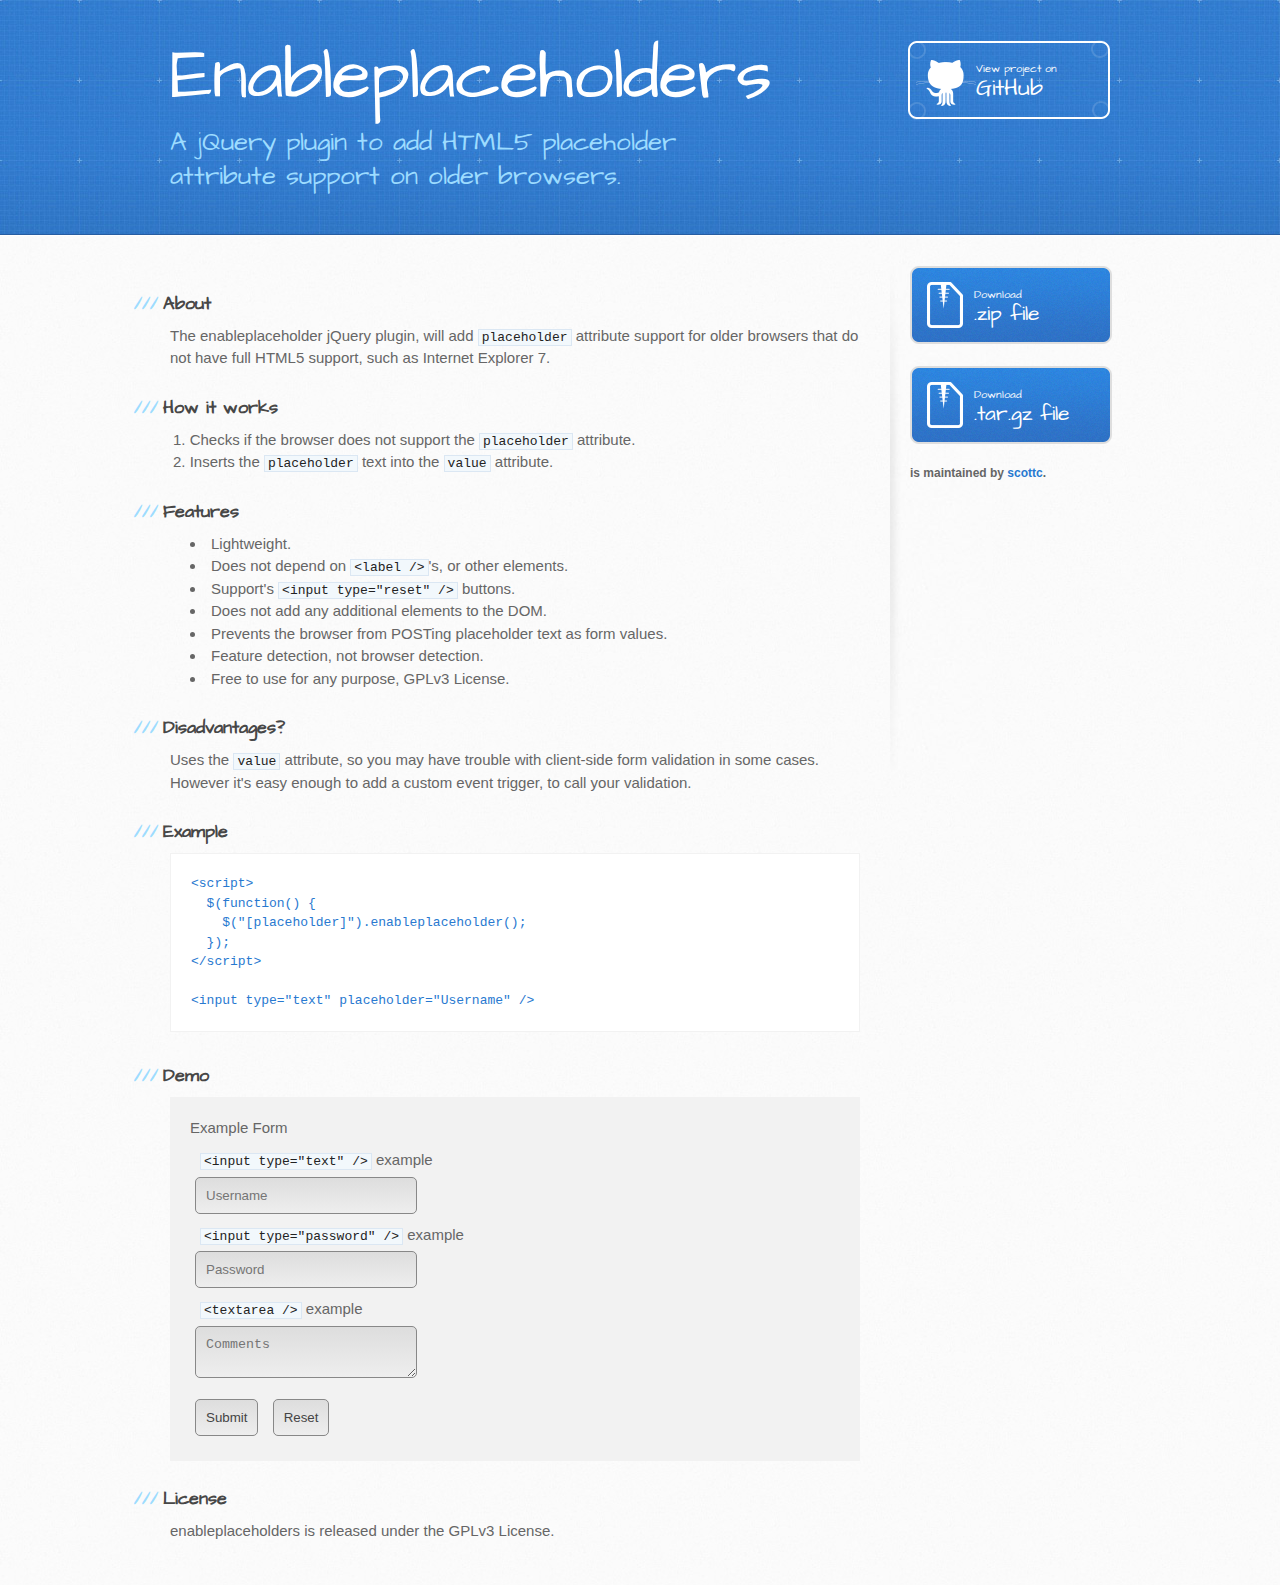
<file: index.html>
<!DOCTYPE html>
<html>
  <head>
    <meta charset='utf-8'>
    <meta http-equiv="X-UA-Compatible" content="chrome=1">
    <meta name="viewport" content="width=device-width, initial-scale=1, maximum-scale=1">
    <link href='https://fonts.googleapis.com/css?family=Architects+Daughter' rel='stylesheet' type='text/css'>
    <link rel="stylesheet" type="text/css" href="stylesheets/stylesheet.css" media="screen" />
    <link rel="stylesheet" type="text/css" href="stylesheets/form.css" media="screen" />
    <link rel="stylesheet" type="text/css" href="stylesheets/pygment_trac.css" media="screen" />
    <link rel="stylesheet" type="text/css" href="stylesheets/print.css" media="print" />

    <!--[if lt IE 9]>
    <script src="//html5shiv.googlecode.com/svn/trunk/html5.js"></script>
    <![endif]-->
    
    <script src="http://code.jquery.com/jquery-1.9.0.min.js"></script>
    <script src="javascripts/jquery.enableplaceholder-1.3.1.js"></script>
    
    <script>
    $(function() {
      $("[placeholder]").enableplaceholder();
    });
    </script>

    <title>Enableplaceholders jQuery plugin</title>
    <meta name="description" content="A jQuery plugin to add HTML5 placeholder attribute support on older browsers." />
  </head>

  <body>
    <header>
      <div class="inner">
        <h1>Enableplaceholders</h1>
        <h2>A jQuery plugin to add HTML5 placeholder attribute support on older browsers.</h2>
        <a href="https://github.com/scottc/enableplaceholders" class="button"><small>View project on</small>GitHub</a>
      </div>
    </header>

    <div id="content-wrapper">
      <div class="inner clearfix">
        <section id="main-content">
        
        <h3 id="about">About</h3>
        <p>The enableplaceholder jQuery plugin, will add <code>placeholder</code> attribute support for older browsers that do not have full HTML5 support, such as Internet Explorer 7.</p>
        
        <h3 id="how-it-works">How it works</h3>
        <ol>
		<li>Checks if the browser does not support the <code>placeholder</code> attribute.</li>
        	<li>Inserts the <code>placeholder</code> text into the <code>value</code> attribute.</li>
        </ol>
        
        <h3 id="features">Features</h3>
        <ul>
        	<li>Lightweight.</li>
        	<li>Does not depend on <code>&lt;label /&gt;</code>'s, or other elements.</li>
        	<li>Support's <code>&lt;input type="reset" /&gt;</code> buttons.</li>
        	<li>Does not add any additional elements to the DOM.</li>
        	<li>Prevents the browser from POSTing placeholder text as form values.</li>
        	<li>Feature detection, not browser detection.</li>
        	<li>Free to use for any purpose, GPLv3 License.</li>
        </ul>
        
        <h3>Disadvantages?</h3>
        <p>Uses the <code>value</code> attribute, so you may have trouble with client-side form validation in some cases. However it's easy enough to add a custom event trigger, to call your validation.</p>

        <h3 id="example">Example</h3>
          
<pre><code>&lt;script&gt;
  $(function() {
    $("[placeholder]").enableplaceholder();
  });
&lt;/script&gt;

&lt;input type="text" placeholder="Username" /&gt;
</code></pre>

<h3 id="demo">Demo</h3>

  	<form target="" method="GET">
		
			<fieldset>
				<legend>Example Form</legend>
				
				<div class="field">
					<label for="username"><code>&lt;input type="text" /&gt;</code> example</label>
					<input id="username" type="text" placeholder="Username" />
				</div>
				
				<div class="field">
					<label for="password"><code>&lt;input type="password" /&gt;</code> example</label>
					<input id="password" type="password" placeholder="Password" />
				</div>
				
				<div class="field">
					<label for="address"><code>&lt;textarea /&gt;</code> example</label>
					<textarea id="address" placeholder="Comments"></textarea>
				</div>
			</fieldset>
			
			<input type="submit" value="Submit" />
			<input type="reset" />
			
		</form>
		
		<h3 id="license">License</h3>
		<p>enableplaceholders is released under the GPLv3 License.</p>
		
        </section>

        <aside id="sidebar">
          <a href="https://github.com/scottc/enableplaceholders/zipball/master" class="button">
            <small>Download</small>
            .zip file
          </a>
          <a href="https://github.com/scottc/enableplaceholders/tarball/master" class="button">
            <small>Download</small>
            .tar.gz file
          </a>

          <p class="repo-owner"><a href="https://github.com/scottc/enableplaceholders"></a> is maintained by <a href="https://github.com/scottc">scottc</a>.</p>

        </aside>
      </div>
    </div>

  
  </body>
</html>
</file>
<file: stylesheets/form.css>
label{
	display:block;
	margin:5px;
}
div.field{
	margin:10px 5px;
}
fieldset{
	-webkit-border-radius:5px;
	-moz-border-radius: 5px;
	border-radius: 5px;
}
input, textarea{
	border:1px solid #888;
	-webkit-border-radius:5px;
	-moz-border-radius: 5px;
	border-radius: 5px;
	
	background:#ddd;
	background-image: -webkit-gradient(linear, left top, left bottom, from(#ffd), to(#eec)); /* Saf4+, Chrome */
	background-image: -webkit-linear-gradient(top, #ddd, #eee); /* Chrome 10+, Saf5.1+ */
	background-image:    -moz-linear-gradient(top, #ddd, #eee); /* FF3.6 */
	background-image:     -ms-linear-gradient(top, #ddd, #eee); /* IE10 */
	background-image:      -o-linear-gradient(top, #ddd, #eee); /* Opera 11.10+ */
	background-image:         linear-gradient(top, #ddd, #eee);
	filter: progid:DXImageTransform.Microsoft.gradient(startColorStr='#dddddd', EndColorStr='#eeeeee'); /* IE6–IE9 */
	
	padding:10px;
	color:#444;
	width:200px;
}

input[type='submit'], input[type='reset']{
width:auto;
margin:5px;
}

input:focus, textarea:focus{
	   -moz-box-shadow: 0 0 8px #ddf, inset 0 0 5px #fff;
	-webkit-box-shadow: 0 0 8px #ddf, inset 0 0 5px #fff;
			box-shadow: 0 0 8px #ddf, inset 0 0 5px #fff;
			
		border:1px solid #777;
		color:#000;
}
</file>
<file: stylesheets/pygment_trac.css>
.highlight  { background: #ffffff; }
.highlight .c { color: #999988; font-style: italic } /* Comment */
.highlight .err { color: #a61717; background-color: #e3d2d2 } /* Error */
.highlight .k { font-weight: bold } /* Keyword */
.highlight .o { font-weight: bold } /* Operator */
.highlight .cm { color: #999988; font-style: italic } /* Comment.Multiline */
.highlight .cp { color: #999999; font-weight: bold } /* Comment.Preproc */
.highlight .c1 { color: #999988; font-style: italic } /* Comment.Single */
.highlight .cs { color: #999999; font-weight: bold; font-style: italic } /* Comment.Special */
.highlight .gd { color: #000000; background-color: #ffdddd } /* Generic.Deleted */
.highlight .gd .x { color: #000000; background-color: #ffaaaa } /* Generic.Deleted.Specific */
.highlight .ge { font-style: italic } /* Generic.Emph */
.highlight .gr { color: #aa0000 } /* Generic.Error */
.highlight .gh { color: #999999 } /* Generic.Heading */
.highlight .gi { color: #000000; background-color: #ddffdd } /* Generic.Inserted */
.highlight .gi .x { color: #000000; background-color: #aaffaa } /* Generic.Inserted.Specific */
.highlight .go { color: #888888 } /* Generic.Output */
.highlight .gp { color: #555555 } /* Generic.Prompt */
.highlight .gs { font-weight: bold } /* Generic.Strong */
.highlight .gu { color: #800080; font-weight: bold; } /* Generic.Subheading */
.highlight .gt { color: #aa0000 } /* Generic.Traceback */
.highlight .kc { font-weight: bold } /* Keyword.Constant */
.highlight .kd { font-weight: bold } /* Keyword.Declaration */
.highlight .kn { font-weight: bold } /* Keyword.Namespace */
.highlight .kp { font-weight: bold } /* Keyword.Pseudo */
.highlight .kr { font-weight: bold } /* Keyword.Reserved */
.highlight .kt { color: #445588; font-weight: bold } /* Keyword.Type */
.highlight .m { color: #009999 } /* Literal.Number */
.highlight .s { color: #d14 } /* Literal.String */
.highlight .na { color: #008080 } /* Name.Attribute */
.highlight .nb { color: #0086B3 } /* Name.Builtin */
.highlight .nc { color: #445588; font-weight: bold } /* Name.Class */
.highlight .no { color: #008080 } /* Name.Constant */
.highlight .ni { color: #800080 } /* Name.Entity */
.highlight .ne { color: #990000; font-weight: bold } /* Name.Exception */
.highlight .nf { color: #990000; font-weight: bold } /* Name.Function */
.highlight .nn { color: #555555 } /* Name.Namespace */
.highlight .nt { color: #000080 } /* Name.Tag */
.highlight .nv { color: #008080 } /* Name.Variable */
.highlight .ow { font-weight: bold } /* Operator.Word */
.highlight .w { color: #bbbbbb } /* Text.Whitespace */
.highlight .mf { color: #009999 } /* Literal.Number.Float */
.highlight .mh { color: #009999 } /* Literal.Number.Hex */
.highlight .mi { color: #009999 } /* Literal.Number.Integer */
.highlight .mo { color: #009999 } /* Literal.Number.Oct */
.highlight .sb { color: #d14 } /* Literal.String.Backtick */
.highlight .sc { color: #d14 } /* Literal.String.Char */
.highlight .sd { color: #d14 } /* Literal.String.Doc */
.highlight .s2 { color: #d14 } /* Literal.String.Double */
.highlight .se { color: #d14 } /* Literal.String.Escape */
.highlight .sh { color: #d14 } /* Literal.String.Heredoc */
.highlight .si { color: #d14 } /* Literal.String.Interpol */
.highlight .sx { color: #d14 } /* Literal.String.Other */
.highlight .sr { color: #009926 } /* Literal.String.Regex */
.highlight .s1 { color: #d14 } /* Literal.String.Single */
.highlight .ss { color: #990073 } /* Literal.String.Symbol */
.highlight .bp { color: #999999 } /* Name.Builtin.Pseudo */
.highlight .vc { color: #008080 } /* Name.Variable.Class */
.highlight .vg { color: #008080 } /* Name.Variable.Global */
.highlight .vi { color: #008080 } /* Name.Variable.Instance */
.highlight .il { color: #009999 } /* Literal.Number.Integer.Long */

.type-csharp .highlight .k { color: #0000FF }
.type-csharp .highlight .kt { color: #0000FF }
.type-csharp .highlight .nf { color: #000000; font-weight: normal }
.type-csharp .highlight .nc { color: #2B91AF }
.type-csharp .highlight .nn { color: #000000 }
.type-csharp .highlight .s { color: #A31515 }
.type-csharp .highlight .sc { color: #A31515 }
</file>
<file: stylesheets/print.css>
html, body, div, span, applet, object, iframe,
h1, h2, h3, h4, h5, h6, p, blockquote, pre,
a, abbr, acronym, address, big, cite, code,
del, dfn, em, img, ins, kbd, q, s, samp,
small, strike, strong, sub, sup, tt, var,
b, u, i, center,
dl, dt, dd, ol, ul, li,
fieldset, form, label, legend,
table, caption, tbody, tfoot, thead, tr, th, td,
article, aside, canvas, details, embed, 
figure, figcaption, footer, header, hgroup, 
menu, nav, output, ruby, section, summary,
time, mark, audio, video {
  margin: 0;
  padding: 0;
  border: 0;
  font-size: 100%;
  font: inherit;
  vertical-align: baseline;
}
/* HTML5 display-role reset for older browsers */
article, aside, details, figcaption, figure, 
footer, header, hgroup, menu, nav, section {
  display: block;
}
body {
  line-height: 1;
}
ol, ul {
  list-style: none;
}
blockquote, q {
  quotes: none;
}
blockquote:before, blockquote:after,
q:before, q:after {
  content: '';
  content: none;
}
table {
  border-collapse: collapse;
  border-spacing: 0;
}
body {
  font-size: 13px;
  line-height: 1.5; 
  font-family: 'Helvetica Neue', Helvetica, Arial, serif;
  color: #000;
}

a {
  color: #d5000d;
  font-weight: bold;
}

header {
  padding-top: 35px;
  padding-bottom: 10px;
}

header h1 {
  font-weight: bold;
  letter-spacing: -1px;
  font-size: 48px;
  color: #303030;
  line-height: 1.2;
}

header h2 {
  letter-spacing: -1px;
  font-size: 24px;
  color: #aaa;
  font-weight: normal;
  line-height: 1.3;
}
#downloads {
  display: none;
}
#main_content {
  padding-top: 20px;
}

code, pre {
  font-family: Monaco, "Bitstream Vera Sans Mono", "Lucida Console", Terminal;
  color: #222;
  margin-bottom: 30px;
  font-size: 12px;
}

code {
  padding: 0 3px;
}

pre {
  border: solid 1px #ddd;
  padding: 20px;
  overflow: auto;
}
pre code {
  padding: 0;
}

ul, ol, dl {
  margin-bottom: 20px;
}


/* COMMON STYLES */

table {
  width: 100%;
  border: 1px solid #ebebeb;
}

th {
  font-weight: 500;
}

td {
  border: 1px solid #ebebeb;
  text-align: center; 
  font-weight: 300;
}

form {
  background: #f2f2f2;
  padding: 20px;
  
}


/* GENERAL ELEMENT TYPE STYLES */

h1 {
  font-size: 2.8em;
} 

h2 {
  font-size: 22px;
  font-weight: bold;
  color: #303030;
  margin-bottom: 8px;
} 

h3 {
  color: #d5000d;
  font-size: 18px;
  font-weight: bold;
  margin-bottom: 8px;
} 
 
h4 {
  font-size: 16px;
  color: #303030;
  font-weight: bold;
} 

h5 {
  font-size: 1em;
  color: #303030;
} 

h6 {
  font-size: .8em;
  color: #303030;
} 

p {
  font-weight: 300;
  margin-bottom: 20px;
}
 
a {
  text-decoration: none;
}

p a {
  font-weight: 400;
}

blockquote {
  font-size: 1.6em;
  border-left: 10px solid #e9e9e9;
  margin-bottom: 20px;
  padding: 0 0 0 30px;
}

ul li {
  list-style: disc inside;
  padding-left: 20px;
}

ol li {
  list-style: decimal inside;
  padding-left: 3px;
}

dl dd {
  font-style: italic;
  font-weight: 100;
}

footer {
  margin-top: 40px;
  padding-top: 20px;
  padding-bottom: 30px;
  font-size: 13px;
  color: #aaa;
}

footer a {
  color: #666;
}

/* MISC */
.clearfix:after {
  clear: both;
  content: '.';
  display: block;
  visibility: hidden;
  height: 0;
}

.clearfix {display: inline-block;}
* html .clearfix {height: 1%;}
.clearfix {display: block;}
</file>
<file: stylesheets/stylesheet.css>
/* http://meyerweb.com/eric/tools/css/reset/ 
   v2.0 | 20110126
   License: none (public domain)
*/
html, body, div, span, applet, object, iframe,
h1, h2, h3, h4, h5, h6, p, blockquote, pre,
a, abbr, acronym, address, big, cite, code,
del, dfn, em, img, ins, kbd, q, s, samp,
small, strike, strong, sub, sup, tt, var,
b, u, i, center,
dl, dt, dd, ol, ul, li,
fieldset, form, label, legend,
table, caption, tbody, tfoot, thead, tr, th, td,
article, aside, canvas, details, embed, 
figure, figcaption, footer, header, hgroup, 
menu, nav, output, ruby, section, summary,
time, mark, audio, video {
	margin: 0;
	padding: 0;
	border: 0;
	font-size: 100%;
	font: inherit;
	vertical-align: baseline;
}
/* HTML5 display-role reset for older browsers */
article, aside, details, figcaption, figure, 
footer, header, hgroup, menu, nav, section {
	display: block;
}
body {
	line-height: 1;
}
ol, ul {
	list-style: none;
}
blockquote, q {
	quotes: none;
}
blockquote:before, blockquote:after,
q:before, q:after {
	content: '';
	content: none;
}
table {
	border-collapse: collapse;
	border-spacing: 0;
}

/* LAYOUT STYLES */
body {
  font-size: 15px;
  line-height: 1.5; 
  background: #fafafa url(../images/body-bg.jpg) 0 0 repeat;
  font-family: 'Helvetica Neue', Helvetica, Arial, serif;
  font-weight: 400;
  color: #666;
}

a {
  color: #2879d0;
}
a:hover {
  color: #2268b2;
}

header {
  padding-top: 40px;
  padding-bottom: 40px;
  font-family: 'Architects Daughter', 'Helvetica Neue', Helvetica, Arial, serif; 
  background: #2e7bcf url(../images/header-bg.jpg) 0 0 repeat-x;
  border-bottom: solid 1px #275da1;
}

header h1 {
  letter-spacing: -1px;
  font-size: 72px;
  color: #fff;
  line-height: 1;
  margin-bottom: 0.2em;
  width: 540px;
}

header h2 {
  font-size: 26px;
  color: #9ddcff;
  font-weight: normal;
  line-height: 1.3;
  width: 540px;
  letter-spacing: 0;
}

.inner {
  position: relative;
  width: 940px;
  margin: 0 auto;
}

#content-wrapper {
  border-top: solid 1px #fff;
  padding-top: 30px;
}

#main-content {
  width: 690px;
  float: left;
}

#main-content img {
  max-width: 100%;
}

aside#sidebar {
  width: 200px;
  padding-left: 20px;
  min-height: 504px;
  float: right;
  background: transparent url(../images/sidebar-bg.jpg) 0 0 no-repeat;
  font-size: 12px;
  line-height: 1.3;
}

aside#sidebar p.repo-owner,
aside#sidebar p.repo-owner a {
  font-weight: bold;
}

#downloads {
  margin-bottom: 40px;
}

a.button {
  width: 134px;
  height: 58px;
  line-height: 1.2;
  font-size: 23px;
  color: #fff;
  padding-left: 68px;
  padding-top: 22px;
  font-family: 'Architects Daughter', 'Helvetica Neue', Helvetica, Arial, serif; 
}
a.button small {
  display: block;
  font-size: 11px;
}
header a.button {
  position: absolute;
  right: 0;
  top: 0;
  background: transparent url(../images/github-button.png) 0 0 no-repeat;
}
aside a.button {
  width: 138px;
  padding-left: 64px;
  display: block;
  background: transparent url(../images/download-button.png) 0 0 no-repeat;
  margin-bottom: 20px;
  font-size: 21px;
}

code, pre {
  font-family: Monaco, "Bitstream Vera Sans Mono", "Lucida Console", Terminal, monospace;
  color: #222;
  margin-bottom: 30px;
  font-size: 13px;
}

code {
  background-color: #f2f8fc;
  border: solid 1px #dbe7f3;
  padding: 0 3px;
}

pre {
  padding: 20px;
  background: #fff;
  text-shadow: none;
  overflow: auto;
  border: solid 1px #f2f2f2;
}
pre code {
  color: #2879d0;
  background-color: #fff;
  border: none;
  padding: 0;
}

ul, ol, dl {
  margin-bottom: 20px;
}


/* COMMON STYLES */

hr {
  height: 1px;
  line-height: 1px;
  margin-top: 1em;
  padding-bottom: 1em;
  border: none;
  background: transparent url('../images/hr.png') 0 0 no-repeat;
}

table {
  width: 100%;
  border: 1px solid #ebebeb;
}

th {
  font-weight: 500;
}

td {
  border: 1px solid #ebebeb;
  text-align: center; 
  font-weight: 300;
}

form {
  background: #f2f2f2;
  padding: 20px;
  
}


/* GENERAL ELEMENT TYPE STYLES */

#main-content h1 {
  font-family: 'Architects Daughter', 'Helvetica Neue', Helvetica, Arial, serif; 
  font-size: 2.8em;
  letter-spacing: -1px;
  color: #474747;
} 

#main-content h1:before {
  content: "/";
  color: #9ddcff;
  padding-right: 0.3em;
  margin-left: -0.9em;
}

#main-content h2 {
  font-family: 'Architects Daughter', 'Helvetica Neue', Helvetica, Arial, serif; 
  font-size: 22px;
  font-weight: bold;
  margin-bottom: 8px;
  color: #474747;
} 
#main-content h2:before {
  content: "//";
  color: #9ddcff;
  padding-right: 0.3em;
  margin-left: -1.5em;
}

#main-content h3 {
  font-family: 'Architects Daughter', 'Helvetica Neue', Helvetica, Arial, serif; 
  font-size: 18px;
  font-weight: bold;
  margin-top: 24px;
  margin-bottom: 8px;
  color: #474747;
} 
 
#main-content h3:before {
  content: "///";
  color: #9ddcff;
  padding-right: 0.3em;
  margin-left: -2em;
}

#main-content h4 {
  font-family: 'Architects Daughter', 'Helvetica Neue', Helvetica, Arial, serif; 
  font-size: 15px;
  font-weight: bold;
  color: #474747;
} 

h4:before {
  content: "////";
  color: #9ddcff;
  padding-right: 0.3em;
  margin-left: -2.8em;
}

#main-content h5 {
  font-family: 'Architects Daughter', 'Helvetica Neue', Helvetica, Arial, serif; 
  font-size: 14px;
  color: #474747;
} 
h5:before {
  content: "/////";
  color: #9ddcff;
  padding-right: 0.3em;
  margin-left: -3.2em;
}

#main-content h6 {
  font-family: 'Architects Daughter', 'Helvetica Neue', Helvetica, Arial, serif; 
  font-size: .8em;
  color: #474747;
} 
h6:before {
  content: "//////";
  color: #9ddcff;
  padding-right: 0.3em;
  margin-left: -3.7em;
}

p {
  margin-bottom: 20px;
}
 
a {
  text-decoration: none;
}

p a {
  font-weight: 400;
}

blockquote {
  font-size: 1.6em;
  border-left: 10px solid #e9e9e9;
  margin-bottom: 20px;
  padding: 0 0 0 30px;
}

ul li {
  list-style: disc inside;
  padding-left: 20px;
}

ol li {
  list-style: decimal inside;
  padding-left: 3px;
}

dl dd {
  font-style: italic;
  font-weight: 100;
}

footer {
  background: transparent url('../images/hr.png') 0 0 no-repeat;
  margin-top: 40px;
  padding-top: 20px;
  padding-bottom: 30px;
  font-size: 13px;
  color: #aaa;
}

footer a {
  color: #666;
}
footer a:hover {
  color: #444;
}

/* MISC */
.clearfix:after {
  clear: both;
  content: '.';
  display: block;
  visibility: hidden;
  height: 0;
}

.clearfix {display: inline-block;}
* html .clearfix {height: 1%;}
.clearfix {display: block;}

/* #Media Queries
================================================== */

/* Smaller than standard 960 (devices and browsers) */
@media only screen and (max-width: 959px) {}

/* Tablet Portrait size to standard 960 (devices and browsers) */
@media only screen and (min-width: 768px) and (max-width: 959px) {
  .inner {
    width: 740px;
  }
  header h1, header h2 {
    width: 340px;
  }
  header h1 {
    font-size: 60px;
  }
  header h2 {
    font-size: 30px;
  }
  #main-content {
    width: 490px;
  }
  #main-content h1:before,
  #main-content h2:before,
  #main-content h3:before,
  #main-content h4:before,
  #main-content h5:before,
  #main-content h6:before {
    content: none;
    padding-right: 0;
    margin-left: 0;
  }
}

/* All Mobile Sizes (devices and browser) */
@media only screen and (max-width: 767px) {
  .inner {
    width: 93%;
  }
  header {
    padding: 20px 0;
  }
  header .inner {
    position: relative;
  }
  header h1, header h2 {
    width: 100%;
  }
  header h1 {
    font-size: 48px;
  }
  header h2 {
    font-size: 24px;
  }
  header a.button {
    background-image: none;
    width: auto;
    height: auto;
    display: inline-block;
    margin-top: 15px;
    padding: 5px 10px;
    position: relative;
    text-align: center;
    font-size: 13px;
    line-height: 1;
    background-color: #9ddcff;
    color: #2879d0;
    -moz-border-radius: 5px;
    -webkit-border-radius: 5px;                     
    border-radius: 5px;    
  }
  header a.button small {
    font-size: 13px;
    display: inline;
  }
  #main-content,
  aside#sidebar {
    float: none;
    width: 100% ! important;
  }
  aside#sidebar {
    background-image: none;
    margin-top: 20px;
    border-top: solid 1px #ddd;
    padding: 20px 0;
    min-height: 0;
  }
  aside#sidebar a.button {
    display: none;
  }
  #main-content h1:before,
  #main-content h2:before,
  #main-content h3:before,
  #main-content h4:before,
  #main-content h5:before,
  #main-content h6:before {
    content: none;
    padding-right: 0;
    margin-left: 0;
  }
}

/* Mobile Landscape Size to Tablet Portrait (devices and browsers) */
@media only screen and (min-width: 480px) and (max-width: 767px) {}

/* Mobile Portrait Size to Mobile Landscape Size (devices and browsers) */
@media only screen and (max-width: 479px) {}
</file>
